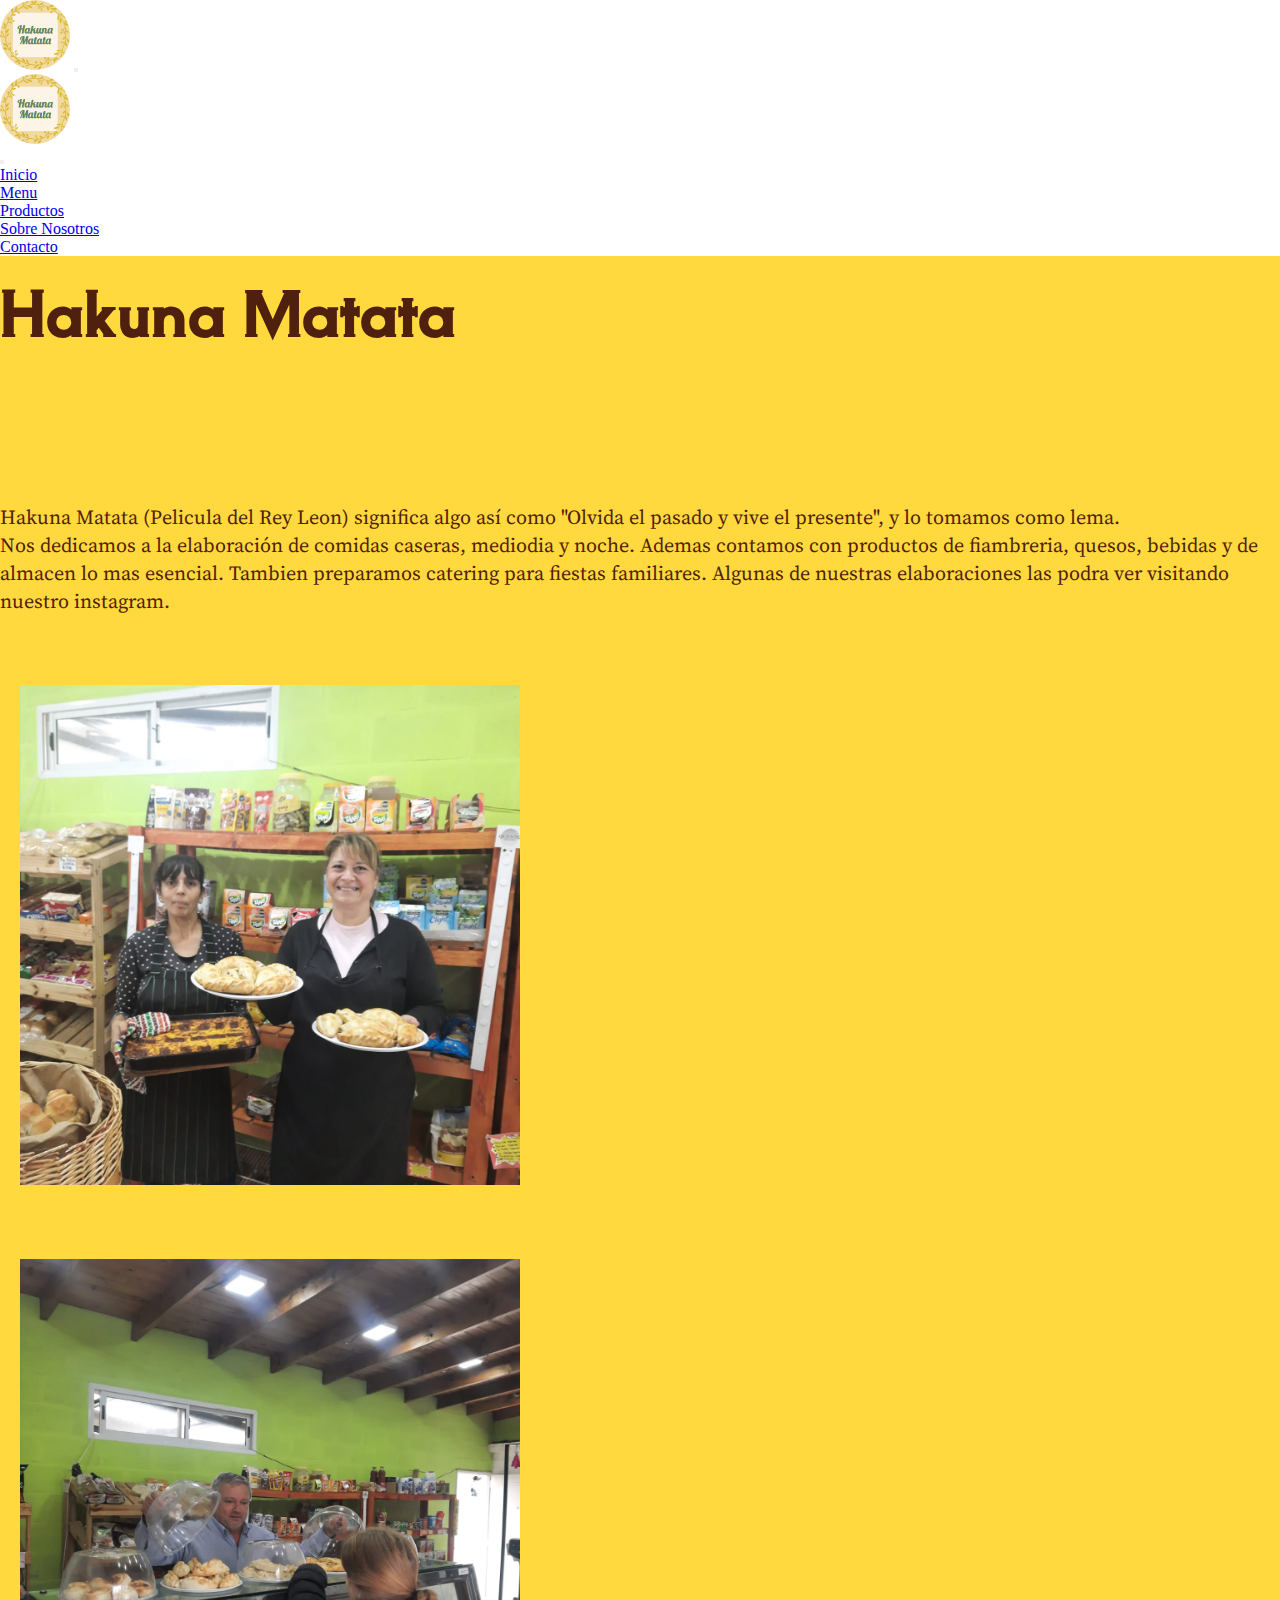
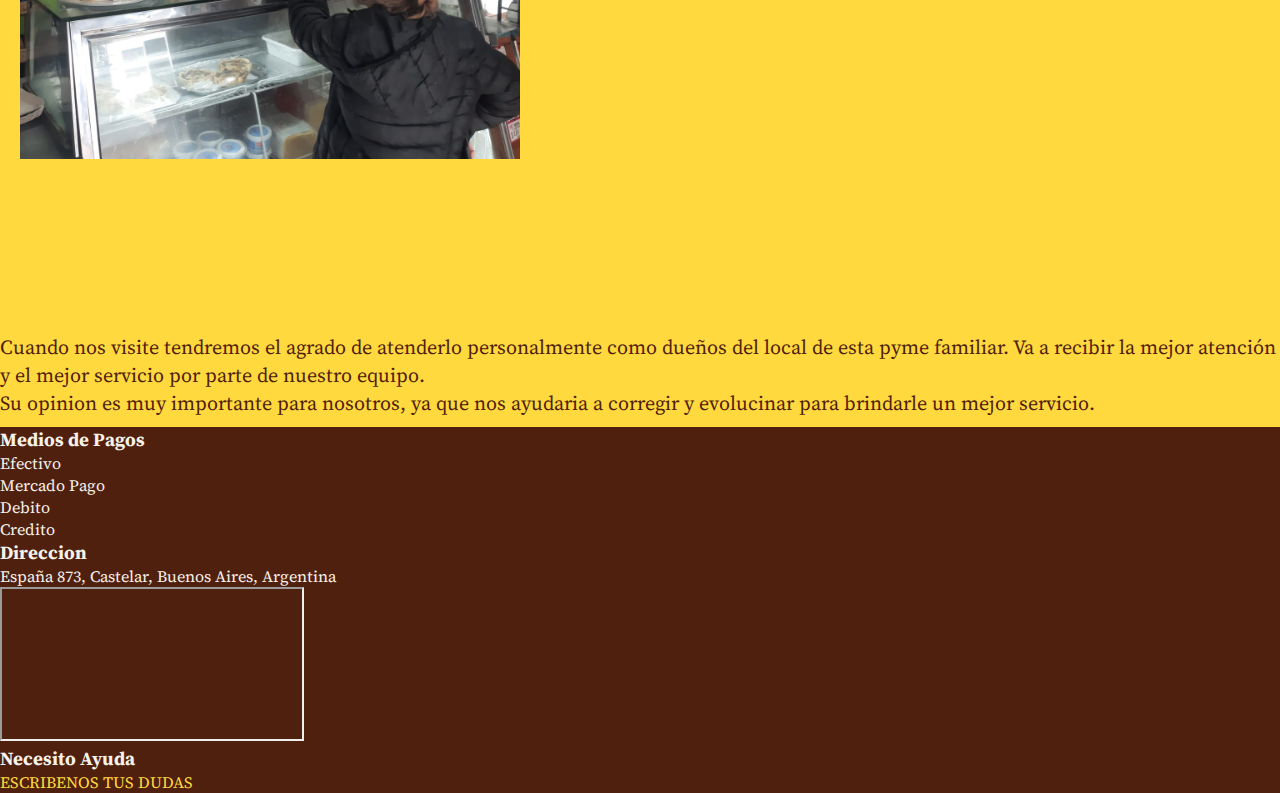
<file: index.html>
<!DOCTYPE html>
<html lang="en">

<head>
    <meta charset="UTF-8">
    <meta http-equiv="X-UA-Compatible" content="IE=edge">
    <meta name="viewport" content="width=device-width, initial-scale=1.0">
    <meta name="description" content="casa de comida caseras, cocinamos lo que deseas">
    <meta name="keywords" content="comida,hambre,casero,rico,comida rapida,comida para llevar">
<link href="https://cdn.jsdelivr.net/npm/bootstrap@5.3.0-alpha3/dist/css/bootstrap.min.css" rel="stylesheet" integrity="sha384-KK94CHFLLe+nY2dmCWGMq91rCGa5gtU4mk92HdvYe+M/SXH301p5ILy+dN9+nJOZ" crossorigin="anonymous">
<link rel="stylesheet" href="https://cdn.jsdelivr.net/npm/bootstrap-icons@1.10.5/font/bootstrap-icons.css">
<link rel="shortcut icon" href="imagenes/Logo (2).png" type="image/x-icon">
<link rel="stylesheet" href="css/style.css">
    <title>Hakuna Matata</title>
</head>

<body>
    <header>
        <nav class="navbar bg-body-tertiary navbar-expand-md" data-bs-theme="dark";>
            <div class="container-fluid">
              <a class="navbar-brand" href="index.html"><img src="imagenes/Logo (2).png" alt="logo"></a>
              <button class="navbar-toggler" type="button" data-bs-toggle="offcanvas" data-bs-target="#offcanvasNavbar" aria-controls="offcanvasNavbar" aria-label="Toggle navigation">
                <span class="navbar-toggler-icon"></span>
              </button>
              <div class="offcanvas offcanvas-end" tabindex="-1" id="offcanvasNavbar" aria-labelledby="offcanvasNavbarLabel">
                <div class="offcanvas-header">
                  <h5 class="offcanvas-title" id="offcanvasNavbarLabel"><img src="imagenes/Logo (2).png" alt="logo"></h5>
                  <button type="button" class="btn-close" data-bs-dismiss="offcanvas" aria-label="Close"></button>
                </div>
                <div class="offcanvas-body">
                  <ul class="navbar-nav justify-content-end flex-grow-1 pe-3">
                    <li class="nav-item">
                      <a class="nav-link active" aria-current="page" href="index.html">Inicio</a>
                    </li>
                    <li class="nav-item">
                      <a class="nav-link" href="pages/menu.html">Menu</a>
                    </li>
                    <li class="nav-item">
                        <a class="nav-link" href="pages/productos.html">Productos</a>
                      </li>
                      <li class="nav-item">
                        <a class="nav-link" href="pages/sobrenosotros.html">Sobre Nosotros</a>
                      </li>
                      <li class="nav-item">
                        <a class="nav-link" href="pages/contacto.html">Contacto</a>
                      </li>
                  </ul>
                </div>
              </div>
            
            </div>
            
          </nav>
    </header>


    <main class="contenido">
        <section class="container text-center">
            <div class="container-fluid">
                <div class="row">
                    <div class="col-md-12 col-sm-12">
                        <h1 class="titulo">Hakuna Matata</h1>
                    </div>
                </div>
                <div class="row">
                    <div class="col-md-12 col-sm-12 col-lg-6">
                        <div class="texto2">
                            <p>Hakuna Matata (Pelicula del Rey Leon) significa algo así como "Olvida el pasado y vive el presente", y lo tomamos como lema.
                            </p>
                            <p>Nos dedicamos a la elaboración de comidas caseras, mediodia y noche. Ademas contamos con productos de fiambreria, quesos, bebidas y de almacen lo mas esencial. Tambien preparamos catering para fiestas familiares. Algunas de nuestras elaboraciones las podra ver visitando nuestro instagram.
                            </p>
                        </div>
                    </div>
                    <div class="col-md-12 col-sm-12 col-lg-6">
                        <div class="fotos-inicio">
                            <img src="imagenes/Hakuna Matata 1.jpeg" class="img-fluid" alt="foto1">
                        </div>
                    </div>
                </div>
                <div class="row">
                    <div class="col-md-12 col-sm-12 col-lg-6">
                        <div class="fotos-inicio">
                            <img src="imagenes/Hakuna Matata 2.jpeg" class="img-fluid" alt="foto2">
                        </div>
                    </div>
            
                    <div class="col-md-12 col-sm-12 col-lg-6">
                        <div class="texto2">
                            <p>Cuando nos visite tendremos el agrado de atenderlo personalmente como dueños del local de esta pyme familiar. Va a recibir la mejor atención y el mejor servicio por parte de nuestro equipo.</p>
                            <p>Su opinion es muy importante para nosotros, ya que nos ayudaria a corregir y evolucinar para brindarle un mejor servicio.</p>
                        </div>
                    </div>
                </div>
            </div>
        </section>
    </main>


    <footer class="pie-pagina">
        <div class="container text-center">
            <div class="container-fluid">
                <div class="row">
                    <div class="col-md-4 col-sm-12">
                        <div class="medio-pago">
                        <h3>Medios de Pagos</h3>
                        <ul>
                            <li>
                                <p>Efectivo</p>
                            </li>
                            <li>
                                <p>Mercado Pago</p>
                            </li>
                            <li>
                                <p>Debito</p>
                            </li>
                            <li>
                                <p>Credito</p>
                            </li>
                        </ul>
                        </div>
                    </div>
                    <div class="col-md-4 col-sm-12">
                        <div class="direccion">
                        <h3>Direccion</h3>
                        <p>España 873, Castelar, Buenos Aires, Argentina</p>
                        <iframe src="https://www.google.com/maps/embed?pb=!1m18!1m12!1m3!1d820.5403191857994!2d-58.64751389794837!3d-34.650629745174456!2m3!1f0!2f0!3f0!3m2!1i1024!2i768!4f13.1!3m3!1m2!1s0x95bcbf96af2872ad%3A0x9fa523b8ede893cf!2sHakunaMatata!5e0!3m2!1ses!2sar!4v1682343679744!5m2!1ses!2sar"allowfullscreen="" loading="lazy" referrerpolicy="no-referrer-when-downgrade"></iframe>
                        </div>
                    </div>
                    <div class="col-md-4 col-sm-12">
                        <div class="necesito-ayuda">
                        <h3>Necesito Ayuda</h3>
                        <a href="pages/contacto.html#section3">Escribenos tus dudas</a>
                        </div>
                    </div>
                </div>
            </div>
        </div>
        
    </footer>
    <script src="https://cdn.jsdelivr.net/npm/bootstrap@5.3.0-alpha3/dist/js/bootstrap.bundle.min.js" integrity="sha384-ENjdO4Dr2bkBIFxQpeoTz1HIcje39Wm4jDKdf19U8gI4ddQ3GYNS7NTKfAdVQSZe" crossorigin="anonymous"></script>
</body>

</html>
</file>
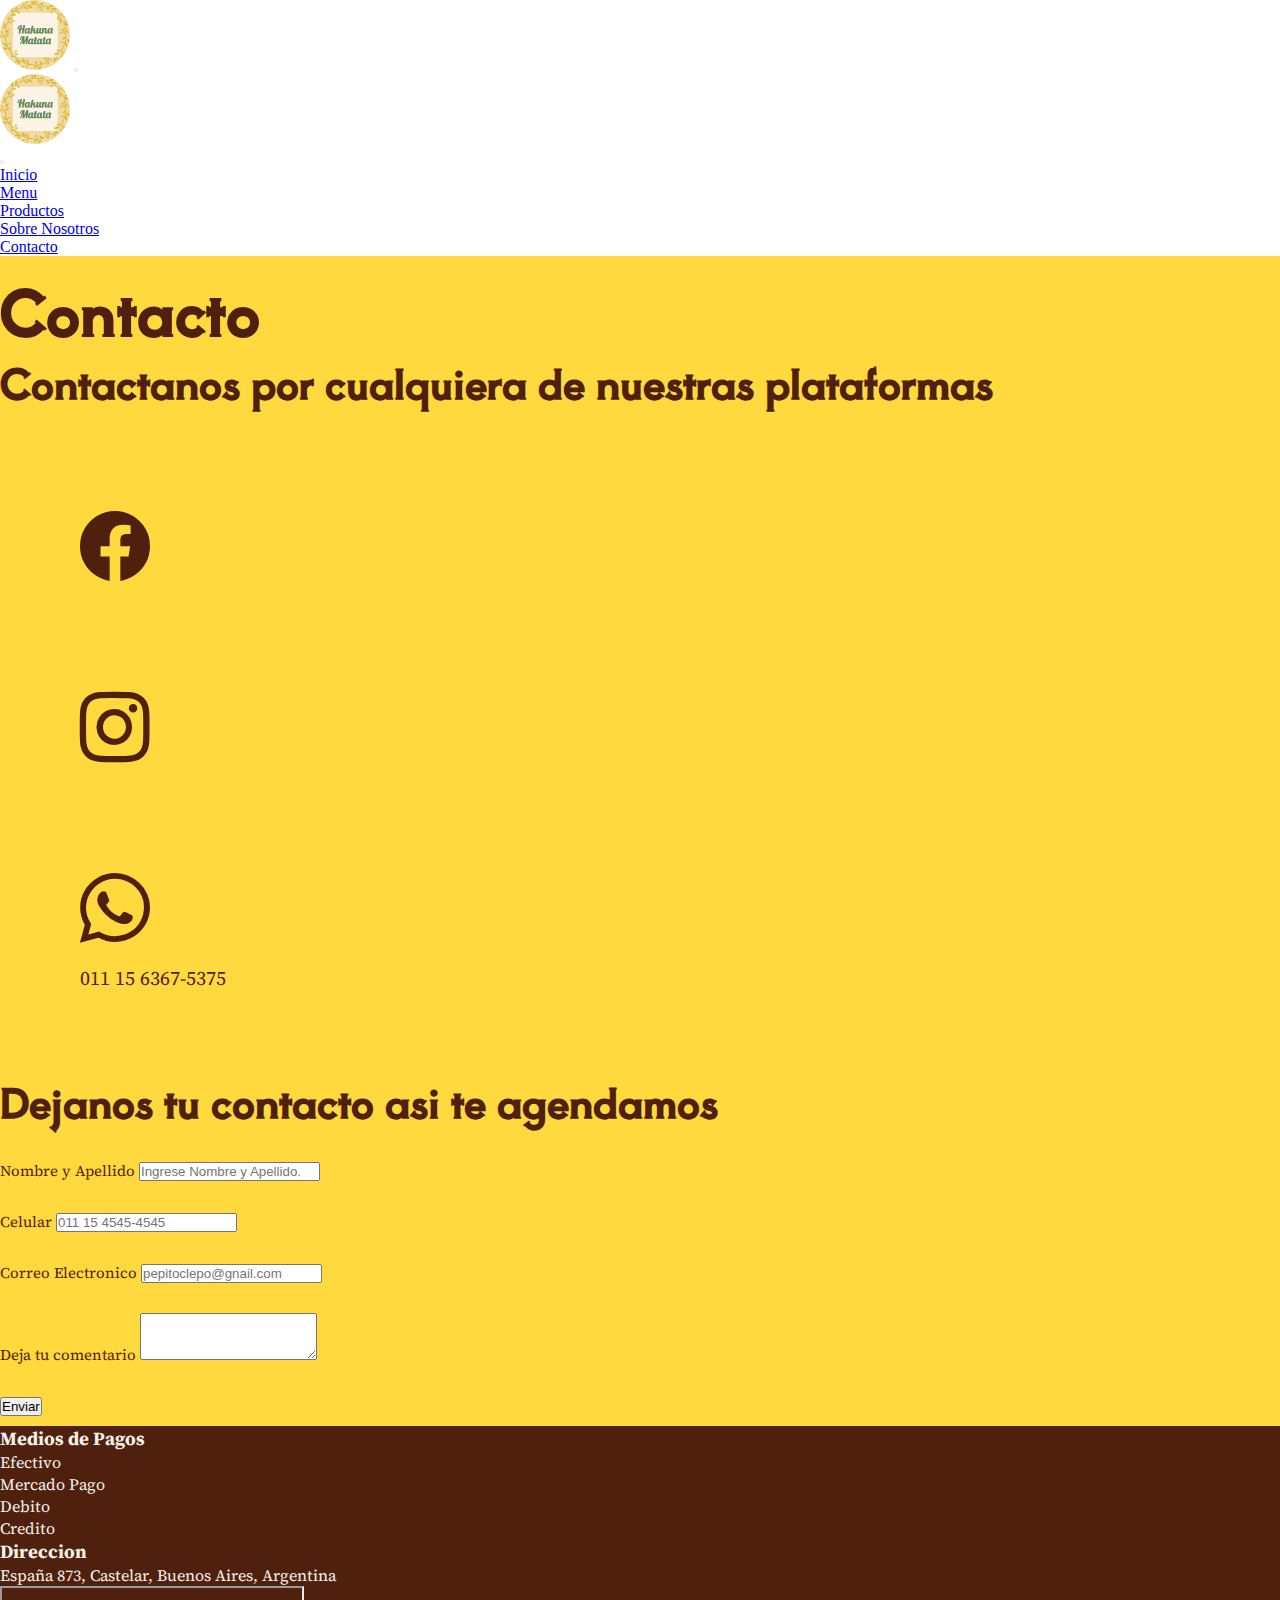
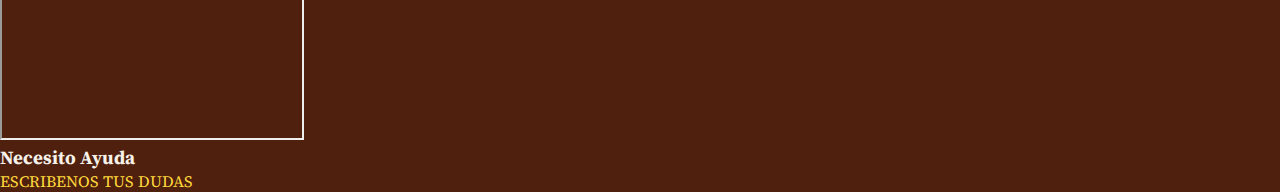
<file: pages/contacto.html>
<!DOCTYPE html>
<html lang="en">
<head>
    <meta charset="UTF-8">
    <meta http-equiv="X-UA-Compatible" content="IE=edge">
    <meta name="viewport" content="width=device-width, initial-scale=1.0">
    <link href="https://cdn.jsdelivr.net/npm/bootstrap@5.3.0-alpha3/dist/css/bootstrap.min.css" rel="stylesheet" integrity="sha384-KK94CHFLLe+nY2dmCWGMq91rCGa5gtU4mk92HdvYe+M/SXH301p5ILy+dN9+nJOZ" crossorigin="anonymous">
    <link rel="stylesheet" href="https://cdn.jsdelivr.net/npm/bootstrap-icons@1.10.5/font/bootstrap-icons.css">
    <link rel="shortcut icon" href="../imagenes/Logo (2).png" type="image/x-icon">
    <link rel="stylesheet" href="../css/style.css">
    <title>Contacto</title>
</head>
<body>
    <header class="encabezado">
        <nav class="navbar bg-body-tertiary navbar-expand-md" data-bs-theme="dark";>
            <div class="container-fluid">
              <a class="navbar-brand" href="../index.html"><img src="../imagenes/Logo (2).png" alt="logo"></a>
              <button class="navbar-toggler" type="button" data-bs-toggle="offcanvas" data-bs-target="#offcanvasNavbar" aria-controls="offcanvasNavbar" aria-label="Toggle navigation">
                <span class="navbar-toggler-icon"></span>
              </button>
              <div class="offcanvas offcanvas-end" tabindex="-1" id="offcanvasNavbar" aria-labelledby="offcanvasNavbarLabel">
                <div class="offcanvas-header">
                  <h5 class="offcanvas-title" id="offcanvasNavbarLabel"><img src="../imagenes/Logo (2).png" alt="logo"></h5>
                  <button type="button" class="btn-close" data-bs-dismiss="offcanvas" aria-label="Close"></button>
                </div>
                <div class="offcanvas-body">
                  <ul class="navbar-nav justify-content-end flex-grow-1 pe-3">
                    <li class="nav-item">
                      <a class="nav-link active" aria-current="page" href="../index.html">Inicio</a>
                    </li>
                    <li class="nav-item">
                      <a class="nav-link" href="menu.html">Menu</a>
                    </li>
                    <li class="nav-item">
                        <a class="nav-link" href="productos.html">Productos</a>
                      </li>
                      <li class="nav-item">
                        <a class="nav-link" href="sobrenosotros.html">Sobre Nosotros</a>
                      </li>
                      <li class="nav-item">
                        <a class="nav-link" href="contacto.html">Contacto</a>
                      </li>
                  </ul>
                </div>
              </div>
            
            </div>
            
          </nav>
    </header>

    <main class="contenido">
        <section class="container text-center">
            <div class="container-fluid">
                <div class="row">
                    <div class="col-md-12 col-sm-12">
                        <h1 class="titulo">Contacto</h1>
                    </div>
                </div>

                <div class="row">
                    <div class="col-md-12 col-sm-12">
                        <h2 class="contacto-titulo">Contactanos por cualquiera de nuestras plataformas</h2>
                    </div>
                </div>

                <div class="row">
                        <div class="col-md-4 col-sm-12">
                            <div class="contacto">
                                <a href="https://web.facebook.com/profile.php?id=100054255935181"   target="_blank"><i class="bi bi-facebook"></i></a>
                            </div>
                        </div>
                        <div class="col-md-4 col-sm-12">
                            <div class="contacto">
                                <a href="https://www.instagram.com/hakunamatata_caste/" target="_blank"><i class="bi bi-instagram"></i></a>
                            </div>
                        </div>
                        <div class="col-md-4 col-sm-12">
                            <div class="contacto">
                                <h3 class="titulo3"><i class="bi bi-whatsapp"></i></h3>
                                <p class="texto4">
                                    011 15 6367-5375
                                </p>
                            </div>
                        </div>
                </div>

                <div class="row">
                    <div class="col-md-12 col-sm-12">
                        <h2 class="contacto-titulo">Dejanos tu contacto asi te agendamos</h2>
                    </div>
                </div>

                <div class="row">
                    <div class="col-md-4 col-sm-12">
                        <form>
                            <div class="texto5">
                                <div>
                                    <label for="firstname">Nombre y Apellido</label>
                                    <input type="text" placeholder="Ingrese Nombre y Apellido." name="firstname">
                                </div>
                            </div>
                        </form>
                    </div>
                    <div class="col-md-4 col-sm-12">
                        <form>
                            <div class="texto5">
                                <div>
                                    <label for="cellphone">Celular</label>
                                    <input type="tel" placeholder="011 15 4545-4545" name="cellphone">
                                </div>
                            </div>
                        </form>
                    </div>
                    <div class="col-md-4 col-sm-12">
                        <form>
                            <div class="texto5">
                                <div>
                                    <label for="email">Correo Electronico</label>
                                    <input type="email" placeholder="pepitoclepo@gnail.com" name="email">
                                </div>
                            </div>
                        </form>
                    </div>
                    <div class="row">
                        <div class="col-md-12 col-sm-12">
                            <form class="texto5">
                    <div class="mb-3">
                        <label for="exampleFormControlTextarea1" class="form-label">Deja tu comentario</label>
                        <textarea class="form-control" id="exampleFormControlTextarea1" rows="3"></textarea>
                    </div>
                    </form>
                    </div>
                    <div class="row">
                    <div class="col-md-12 col-sm-12">
                        <form class="texto5">
                            <button>Enviar</button>
                        </form>
                    </div>
                    </div>
                    </div>

                </div>
            </div>
        </section>

    </main>

    <footer class="pie-pagina">
        <div class="container text-center">
            <div class="container-fluid">
                <div class="row">
                    <div class="col-md-4 col-sm-12">
                        <div class="medio-pago">
                        <h3>Medios de Pagos</h3>
                        <ul>
                            <li>
                                <p>Efectivo</p>
                            </li>
                            <li>
                                <p>Mercado Pago</p>
                            </li>
                            <li>
                                <p>Debito</p>
                            </li>
                            <li>
                                <p>Credito</p>
                            </li>
                        </ul>
                        </div>
                    </div>
                    <div class="col-md-4 col-sm-12">
                        <div class="direccion">
                        <h3>Direccion</h3>
                        <p>España 873, Castelar, Buenos Aires, Argentina</p>
                        <iframe src="https://www.google.com/maps/embed?pb=!1m18!1m12!1m3!1d820.5403191857994!2d-58.64751389794837!3d-34.650629745174456!2m3!1f0!2f0!3f0!3m2!1i1024!2i768!4f13.1!3m3!1m2!1s0x95bcbf96af2872ad%3A0x9fa523b8ede893cf!2sHakunaMatata!5e0!3m2!1ses!2sar!4v1682343679744!5m2!1ses!2sar"allowfullscreen="" loading="lazy" referrerpolicy="no-referrer-when-downgrade"></iframe>
                        </div>
                    </div>
                    <div class="col-md-4 col-sm-12">
                        <div class="necesito-ayuda">
                        <h3>Necesito Ayuda</h3>
                        <a href="contacto.html#section3">Escribenos tus dudas</a>
                        </div>
                    </div>
                </div>
            </div>
        </div>
    </footer>
    <script src="https://cdn.jsdelivr.net/npm/bootstrap@5.3.0-alpha3/dist/js/bootstrap.bundle.min.js" integrity="sha384-ENjdO4Dr2bkBIFxQpeoTz1HIcje39Wm4jDKdf19U8gI4ddQ3GYNS7NTKfAdVQSZe" crossorigin="anonymous"></script>
    
</body>
</html>
</file>
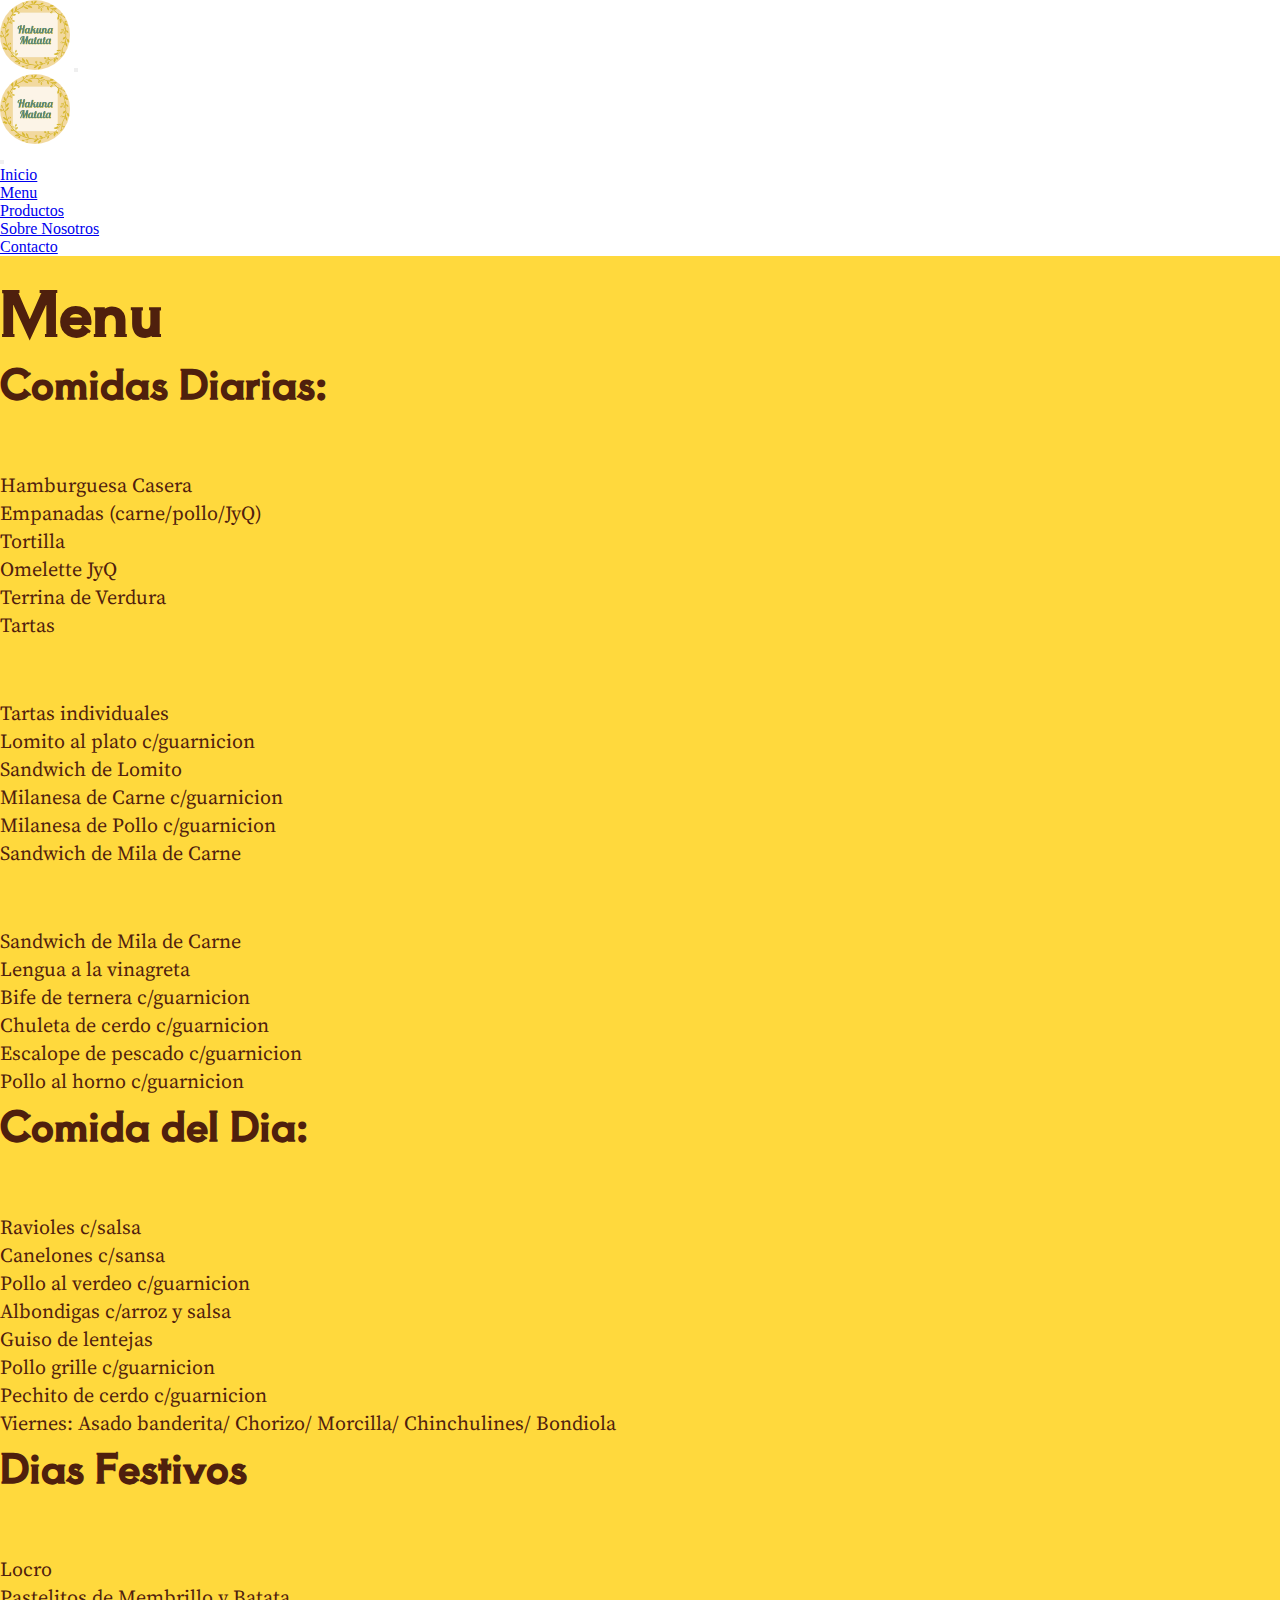
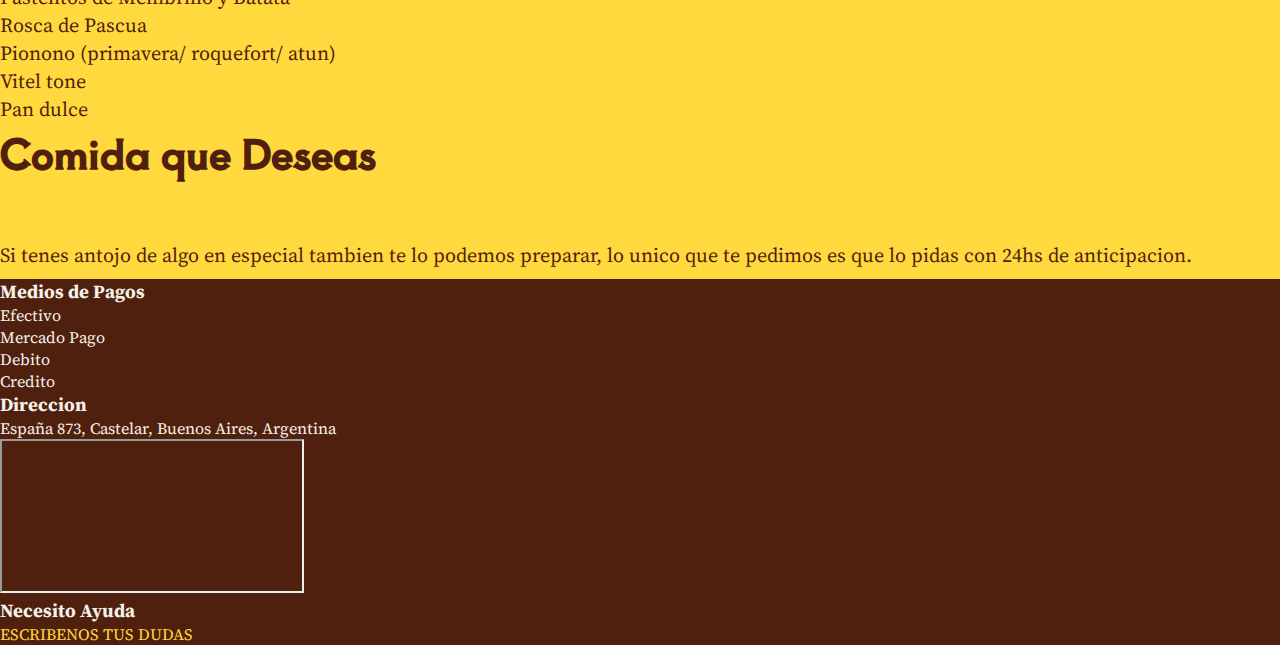
<file: pages/menu.html>
<!DOCTYPE html>
<html lang="en">
<head>
    <meta charset="UTF-8">
    <meta http-equiv="X-UA-Compatible" content="IE=edge">
    <meta name="viewport" content="width=device-width, initial-scale=1.0">
    <link href="https://cdn.jsdelivr.net/npm/bootstrap@5.3.0-alpha3/dist/css/bootstrap.min.css" rel="stylesheet" integrity="sha384-KK94CHFLLe+nY2dmCWGMq91rCGa5gtU4mk92HdvYe+M/SXH301p5ILy+dN9+nJOZ" crossorigin="anonymous">
    <link rel="stylesheet" href="https://cdn.jsdelivr.net/npm/bootstrap-icons@1.10.5/font/bootstrap-icons.css">
    <link rel="shortcut icon" href="../imagenes/Logo (2).png" type="image/x-icon">
    <link rel="stylesheet" href="../css/style.css">
    <title>Menu</title>
</head>
<body>
    <header class="encabezado">
        <nav class="navbar bg-body-tertiary navbar-expand-md" data-bs-theme="dark";>
            <div class="container-fluid">
              <a class="navbar-brand" href="../index.html"><img src="../imagenes/Logo (2).png" alt="logo"></a>
              <button class="navbar-toggler" type="button" data-bs-toggle="offcanvas" data-bs-target="#offcanvasNavbar" aria-controls="offcanvasNavbar" aria-label="Toggle navigation">
                <span class="navbar-toggler-icon"></span>
              </button>
              <div class="offcanvas offcanvas-end" tabindex="-1" id="offcanvasNavbar" aria-labelledby="offcanvasNavbarLabel">
                <div class="offcanvas-header">
                  <h5 class="offcanvas-title" id="offcanvasNavbarLabel"><img src="../imagenes/Logo (2).png" alt="logo"></h5>
                  <button type="button" class="btn-close" data-bs-dismiss="offcanvas" aria-label="Close"></button>
                </div>
                <div class="offcanvas-body">
                  <ul class="navbar-nav justify-content-end flex-grow-1 pe-3">
                    <li class="nav-item">
                      <a class="nav-link active" aria-current="page" href="../index.html">Inicio</a>
                    </li>
                    <li class="nav-item">
                      <a class="nav-link" href="menu.html">Menu</a>
                    </li>
                    <li class="nav-item">
                        <a class="nav-link" href="productos.html">Productos</a>
                      </li>
                      <li class="nav-item">
                        <a class="nav-link" href="sobrenosotros.html">Sobre Nosotros</a>
                      </li>
                      <li class="nav-item">
                        <a class="nav-link" href="contacto.html">Contacto</a>
                      </li>
                  </ul>
                </div>
              </div>
            
            </div>
            
          </nav>
    </header>

    <main class="contenido">
        <section class="container text-center">
            <div class="container-fluid">
                <div class="row">
                    <div class="col-md-12 col-sm-12">
                        <h1 class="titulo">Menu</h1>
                    </div>
                </div>
                <div class="row">
                    <div class="col-md-12 col-sm-12">
                        <h2 class="comidas-diarias">Comidas Diarias:</h2>
                    </div>
                </div>

                <div class="row">
                    <div class="col-md-4 col-sm-12">
                        <div class="menu">
                            <ul class="texto3">
                                <li>
                                    <p>Hamburguesa Casera</p>
                                </li>
                                <li>
                                    <p>Empanadas (carne/pollo/JyQ)</p>
                                </li>
                                <li>
                                    <p>Tortilla</p>
                                </li>
                                <li>
                                    <p>Omelette JyQ</p>
                                </li>
                                <li>
                                    <p>Terrina de Verdura</p>
                                </li>
                                <li>
                                    <p>Tartas</p>
                                </li>
                            </ul>
                        </div>
                    </div>
                    <div class="col-md-4 col-sm-12">
                        <div class="menu">
                            <ul class="texto3">
                                <li>
                                    <p>Tartas individuales</p>
                                </li>
                                <li>
                                    <p>Lomito al plato c/guarnicion</p>
                                </li>
                                <li>
                                    <p>Sandwich de Lomito</p>
                                </li>
                                <li>
                                    <p>Milanesa de Carne c/guarnicion</p>
                                </li>
                                <li>
                                    <p>Milanesa de Pollo c/guarnicion</p>
                                </li>
                                <li>
                                    <p>Sandwich de Mila de Carne</p>
                                </li>
                            </ul>
                        </div>
                    </div>
                    <div class="col-md-4 col-sm-12">
                        <div class="menu">
                            <ul class="texto3">
                                <li>
                                    <p>Sandwich de Mila de Carne</p>
                                </li>
                                <li>
                                    <p>Lengua a la vinagreta</p>
                                </li>
                                <li>
                                    <p>Bife de ternera c/guarnicion</p>
                                </li>
                                <li>
                                    <p>Chuleta de cerdo c/guarnicion</p>
                                </li>
                                <li>
                                    <p>Escalope de pescado c/guarnicion</p>
                                </li>
                                <li>
                                    <p>Pollo al horno c/guarnicion</p>
                                </li>
                            </ul>
                        </div>
                    </div>
                </div>

                <div class="row">
                    <div class="col-md-4 col-sm-12">
                        <div class="menu-dia">

                            <h2 class="titulo2">Comida del Dia:</h2>
                            <ul class="texto3">
                                <li>
                                    <p>Ravioles c/salsa</p>
                                </li>
                                <li>
                                    <p>Canelones c/sansa</p>
                                </li>
                                <li>
                                    <p>Pollo al verdeo c/guarnicion</p>
                                </li>
                                <li>
                                    <p>Albondigas c/arroz y salsa</p>
                                </li>
                                <li>
                                    <p>Guiso de lentejas</p>
                                </li>
                                <li>
                                    <p>Pollo grille c/guarnicion</p>
                                </li>
                                <li>
                                    <p>Pechito de cerdo c/guarnicion</p>
                                </li>
                                <li>
                                    <p>Viernes: Asado banderita/ Chorizo/ Morcilla/ Chinchulines/ Bondiola</p>
                                </li>
                            </ul>
                        </div>
                    </div>
                    <div class="col-md-4 col-sm-12">
                        <div class="menu-dia">

                            <h2 class="titulo2">Dias Festivos</h2>
                            <ul class="texto3">
                                <li>
                                    <p>Locro</p>
                                </li>
                                <li>
                                    <p>Pastelitos de Membrillo y Batata</p>
                                </li>
                                <li>
                                    <p>Rosca de Pascua</p>
                                </li>
                                <li>
                                    <p>Pionono (primavera/ roquefort/ atun)</p>
                                </li>
                                <li>
                                    <p>Vitel tone</p>
                                </li>
                                <li>
                                    <p>Pan dulce</p>
                                </li>
                            </ul>
                        </div>
                    </div>
                    <div class="col-md-4 col-sm-12">
                        <div class="menu-dia">

                            <h2 class="titulo2">Comida que Deseas</h2>
                
                            <p class="texto3">Si tenes antojo de algo en especial tambien te lo podemos preparar, lo unico que te pedimos es que lo pidas con 24hs de anticipacion.</p>
                            
                        </div>
                    </div>
                </div>
            </div>
        </section>

    </main>

    <footer class="pie-pagina">
        <div class="container text-center">
            <div class="container-fluid">
                <div class="row">
                    <div class="col-md-4 col-sm-12">
                        <div class="medio-pago">
                        <h3>Medios de Pagos</h3>
                        <ul>
                            <li>
                                <p>Efectivo</p>
                            </li>
                            <li>
                                <p>Mercado Pago</p>
                            </li>
                            <li>
                                <p>Debito</p>
                            </li>
                            <li>
                                <p>Credito</p>
                            </li>
                        </ul>
                        </div>
                    </div>
                    <div class="col-md-4 col-sm-12">
                        <div class="direccion">
                        <h3>Direccion</h3>
                        <p>España 873, Castelar, Buenos Aires, Argentina</p>
                        <iframe src="https://www.google.com/maps/embed?pb=!1m18!1m12!1m3!1d820.5403191857994!2d-58.64751389794837!3d-34.650629745174456!2m3!1f0!2f0!3f0!3m2!1i1024!2i768!4f13.1!3m3!1m2!1s0x95bcbf96af2872ad%3A0x9fa523b8ede893cf!2sHakunaMatata!5e0!3m2!1ses!2sar!4v1682343679744!5m2!1ses!2sar"allowfullscreen="" loading="lazy" referrerpolicy="no-referrer-when-downgrade"></iframe>
                        </div>
                    </div>
                    <div class="col-md-4 col-sm-12">
                        <div class="necesito-ayuda">
                        <h3>Necesito Ayuda</h3>
                        <a href="contacto.html#section3">Escribenos tus dudas</a>
                        </div>
                    </div>
                </div>
            </div>
        </div>
    </footer>
    <script src="https://cdn.jsdelivr.net/npm/bootstrap@5.3.0-alpha3/dist/js/bootstrap.bundle.min.js" integrity="sha384-ENjdO4Dr2bkBIFxQpeoTz1HIcje39Wm4jDKdf19U8gI4ddQ3GYNS7NTKfAdVQSZe" crossorigin="anonymous"></script>
</body>
</html>
</file>
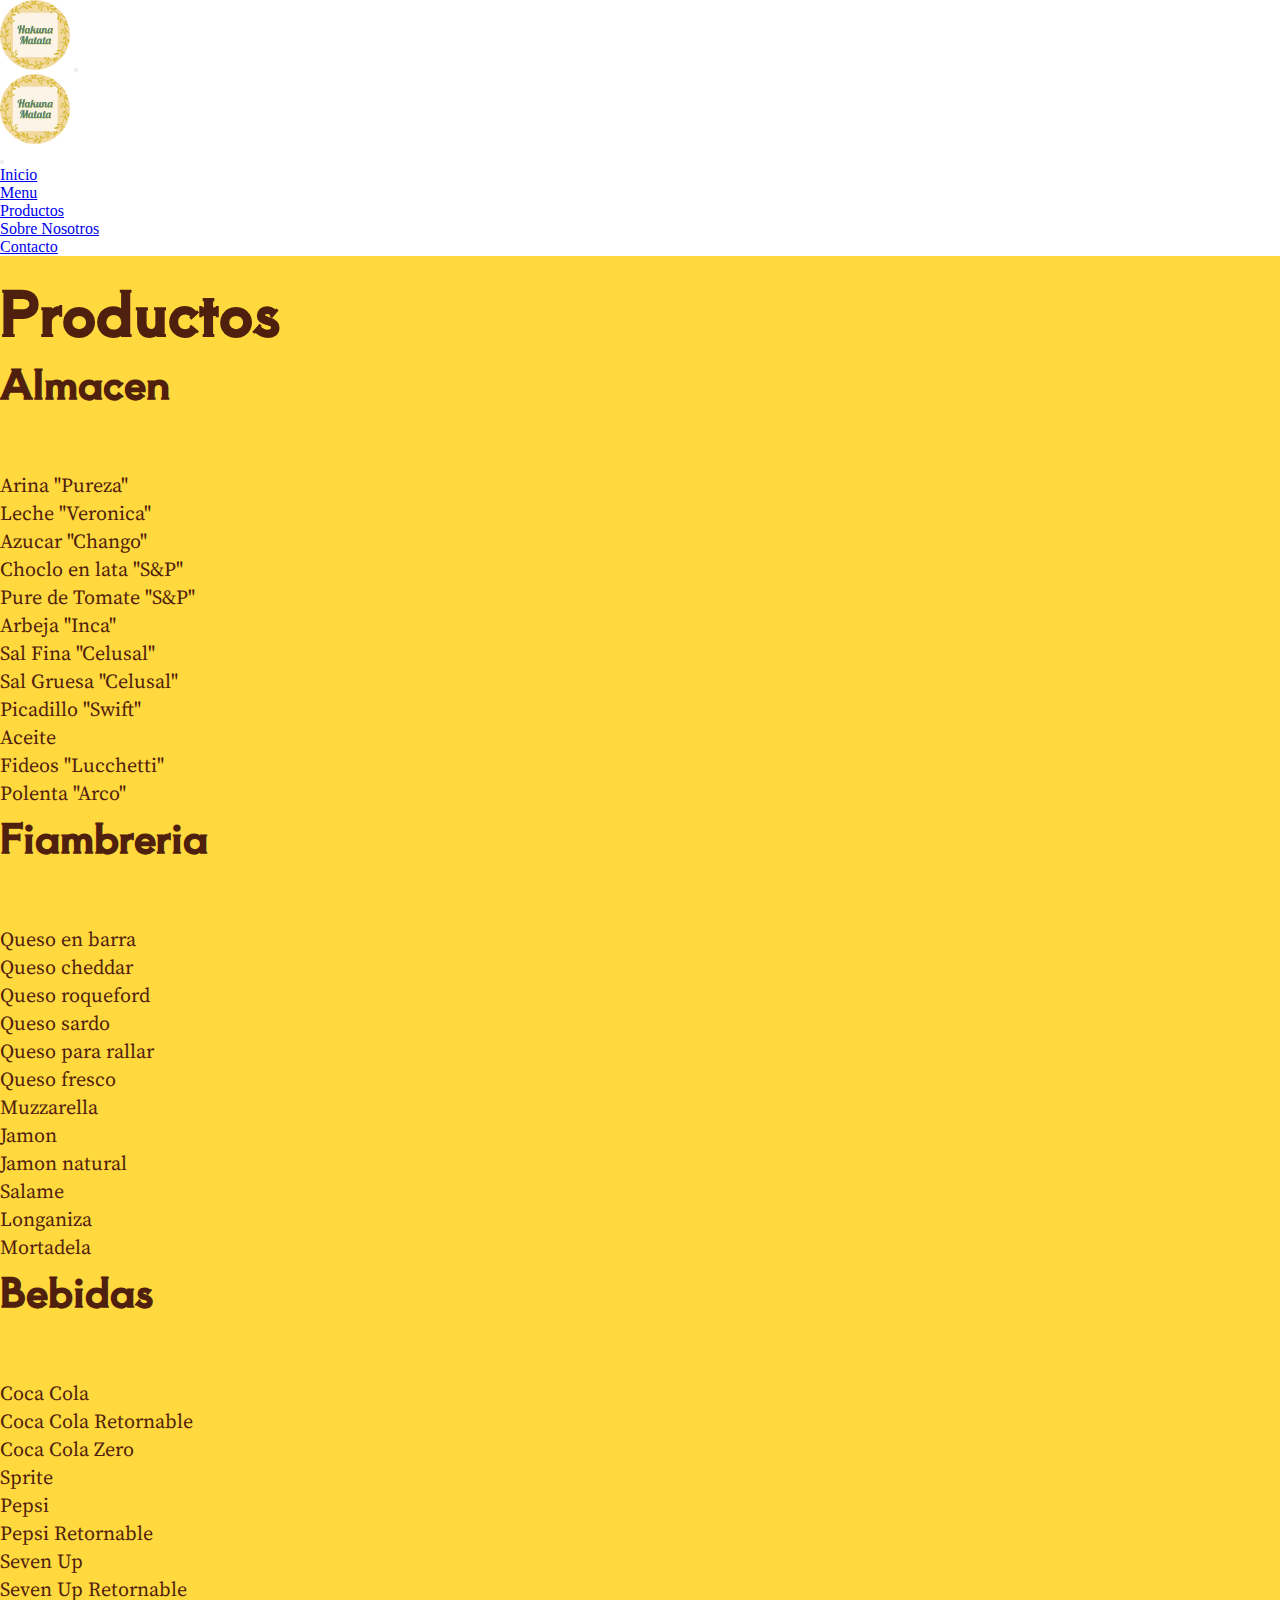
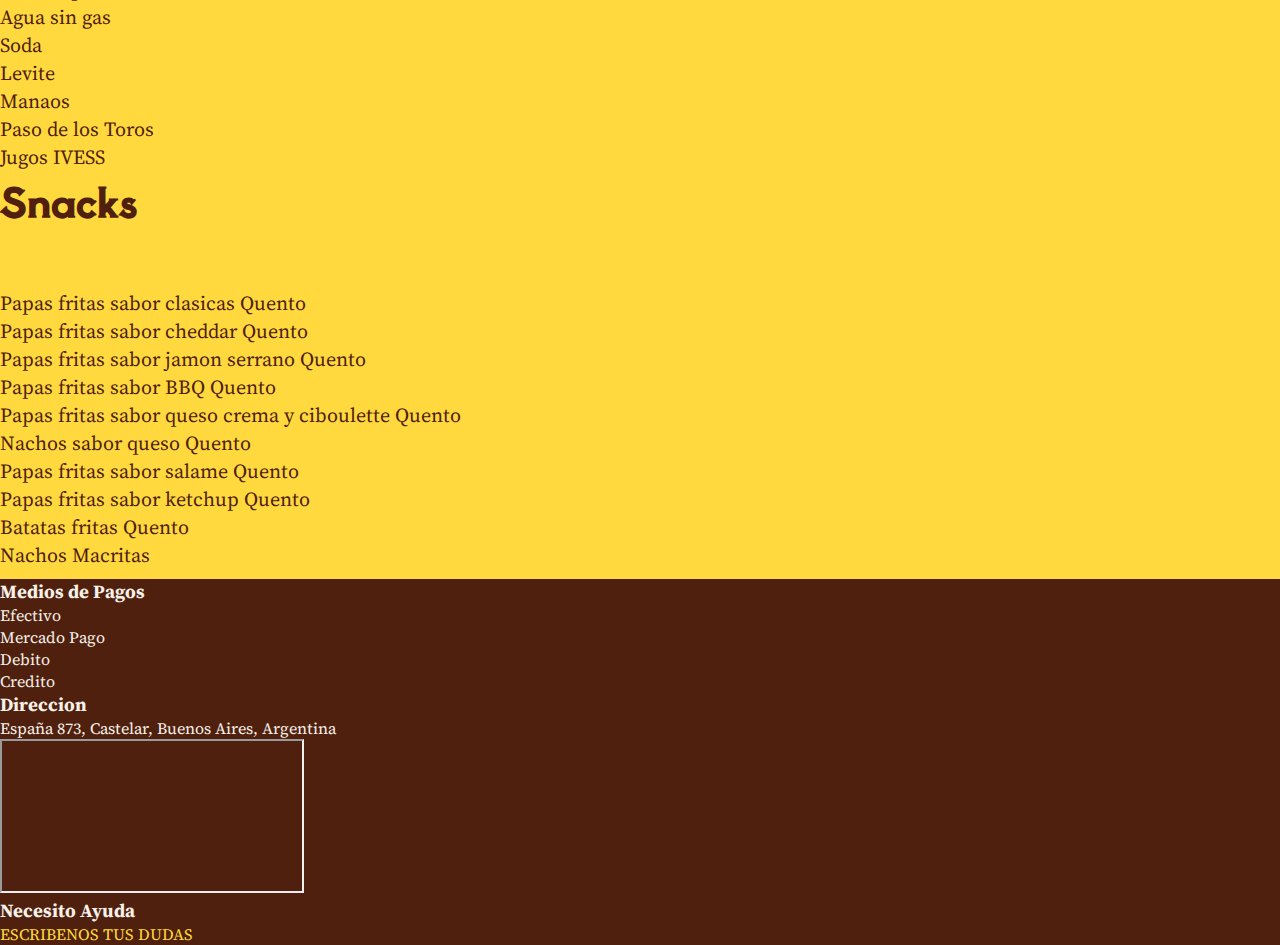
<file: pages/productos.html>
<!DOCTYPE html>
<html lang="en">
<head>
    <meta charset="UTF-8">
    <meta http-equiv="X-UA-Compatible" content="IE=edge">
    <meta name="viewport" content="width=device-width, initial-scale=1.0">
    <link href="https://cdn.jsdelivr.net/npm/bootstrap@5.3.0-alpha3/dist/css/bootstrap.min.css" rel="stylesheet" integrity="sha384-KK94CHFLLe+nY2dmCWGMq91rCGa5gtU4mk92HdvYe+M/SXH301p5ILy+dN9+nJOZ" crossorigin="anonymous">
    <link rel="stylesheet" href="https://cdn.jsdelivr.net/npm/bootstrap-icons@1.10.5/font/bootstrap-icons.css">
    <link rel="shortcut icon" href="../imagenes/Logo (2).png" type="image/x-icon">
    <link rel="stylesheet" href="../css/style.css">
    <title>Productos</title>
</head>
<body>
    <header class="encabezado">
        <nav class="navbar bg-body-tertiary navbar-expand-md" data-bs-theme="dark";>
            <div class="container-fluid">
              <a class="navbar-brand" href="../index.html"><img src="../imagenes/Logo (2).png" alt="logo"></a>
              <button class="navbar-toggler" type="button" data-bs-toggle="offcanvas" data-bs-target="#offcanvasNavbar" aria-controls="offcanvasNavbar" aria-label="Toggle navigation">
                <span class="navbar-toggler-icon"></span>
              </button>
              <div class="offcanvas offcanvas-end" tabindex="-1" id="offcanvasNavbar" aria-labelledby="offcanvasNavbarLabel">
                <div class="offcanvas-header">
                  <h5 class="offcanvas-title" id="offcanvasNavbarLabel"><img src="../imagenes/Logo (2).png" alt="logo"></h5>
                  <button type="button" class="btn-close" data-bs-dismiss="offcanvas" aria-label="Close"></button>
                </div>
                <div class="offcanvas-body">
                  <ul class="navbar-nav justify-content-end flex-grow-1 pe-3">
                    <li class="nav-item">
                      <a class="nav-link active" aria-current="page" href="../index.html">Inicio</a>
                    </li>
                    <li class="nav-item">
                      <a class="nav-link" href="menu.html">Menu</a>
                    </li>
                    <li class="nav-item">
                        <a class="nav-link" href="productos.html">Productos</a>
                      </li>
                      <li class="nav-item">
                        <a class="nav-link" href="sobrenosotros.html">Sobre Nosotros</a>
                      </li>
                      <li class="nav-item">
                        <a class="nav-link" href="contacto.html">Contacto</a>
                      </li>
                  </ul>
                </div>
              </div>
            
            </div>
            
          </nav>

    </header>

    <main class="contenido">
        <section class="container text-center">
            <div class="container-fluid">
                <div class="row">
                    <div class="col-md-12 col-sm-12">
                        <h1 class="titulo">Productos</h1>
                    </div>
                </div>

                <div class="row">
                    <div class="col-md-6 col-sm-12">
                        <div class="almacen">

                            <h2 class="titulo2">Almacen</h2>
                            <ul class="texto3">
                                <li>
                                    <p>Arina "Pureza"</p>
                                </li>
                                <li>
                                    <p>Leche "Veronica"</p>
                                </li>
                                <li>
                                    <p>Azucar "Chango"</p>
                                </li>
                                <li>
                                    <p>Choclo en lata "S&P"</p>
                                </li>
                                <li>
                                    <p>Pure de Tomate "S&P"</p>
                                </li>
                                <li>
                                    <p>Arbeja "Inca"</p>
                                </li>
                                <li>
                                    <p>Sal Fina "Celusal"</p>
                                </li>
                                <li>
                                    <p>Sal Gruesa "Celusal"</p>
                                </li>
                                <li>
                                    <p>Picadillo "Swift"</p>
                                </li>
                                <li>
                                    <p>Aceite</p>
                                </li>
                                <li>
                                    <p>Fideos "Lucchetti"</p>
                                </li>
                                <li>
                                    <p>Polenta "Arco"</p>
                                </li>
                            </ul>
                        </div>
                    </div>
                    <div class="col-md-6 col-sm-12">
                        <div class="almacen">
            
                            <h2 class="titulo2">Fiambreria</h2>
                            <ul class="texto3">
                                <li>
                                    <p>Queso en barra</p>
                                </li>
                                <li>
                                    <p>Queso cheddar</p>
                                </li>
                                <li>
                                    <p>Queso roqueford</p>
                                </li>
                                <li>
                                    <p>Queso sardo</p>
                                </li>
                                <li>
                                    <p>Queso para rallar</p>
                                </li>
                                <li>
                                    <p>Queso fresco</p>
                                </li>
                                <li>
                                    <p>Muzzarella</p>
                                </li>
                                <li>
                                    <p>Jamon</p>
                                </li>
                                <li>
                                    <p>Jamon natural</p>
                                </li>
                                <li>
                                    <p>Salame</p>
                                </li>
                                <li>
                                    <p>Longaniza</p>
                                </li>
                                <li>
                                    <p>Mortadela</p>
                                </li>
                            </ul>
                        </div>
                    </div>
                </div>

                <div class="row">
                    <div class="col-md-6 col-sm-12">
                        <div class="almacen">
                            <h2 class="titulo2">Bebidas</h2>
                            <ul class="texto3">
                                <li>
                                    <p>Coca Cola</p>
                                </li>
                                <li>
                                    <p>Coca Cola Retornable</p>
                                </li>
                                <li>
                                    <p>Coca Cola Zero</p>
                                </li>
                                <li>
                                    <p>Sprite</p>
                                </li>
                                <li>
                                    <p>Pepsi</p>
                                </li>
                                <li>
                                    <p>Pepsi Retornable</p>
                                </li>
                                <li>
                                    <p>Seven Up</p>
                                </li>
                                <li>
                                    <p>Seven Up Retornable</p>
                                </li>
                                <li>
                                    <p>Agua sin gas</p>
                                </li>
                                <li>
                                    <p>Soda</p>
                                </li>
                                <li>
                                    <p>Levite</p>
                                </li>
                                <li>
                                    <p>Manaos</p>
                                </li>
                                <li>
                                    <p>Paso de los Toros</p>
                                </li>
                                <li>
                                    <p>Jugos IVESS</p>
                                </li>
                            </ul>
                        </div>
                    </div>
                    <div class="col-md-6 col-sm-12">
                        <div class="almacen">
                            <h2 class="titulo2">Snacks</h2>
                            <ul class="texto3">
                                <li>
                                    <p>Papas fritas sabor clasicas Quento</p>
                                </li>
                                <li>
                                    <p>Papas fritas sabor cheddar Quento</p>
                                </li>
                                <li>
                                    <p>Papas fritas sabor jamon serrano Quento</p>
                                </li>
                                <li>
                                    <p>Papas fritas sabor BBQ Quento</p>
                                </li>
                                <li>
                                    <p>Papas fritas sabor queso crema y ciboulette Quento</p>
                                </li>
                                <li>
                                    <p>Nachos sabor queso Quento</p>
                                </li>
                                <li>
                                    <p>Papas fritas sabor salame Quento</p>
                                </li>
                                <li>
                                    <p>Papas fritas sabor ketchup Quento</p>
                                </li>
                                <li>
                                    <p>Batatas fritas Quento</p>
                                </li>
                                <li>
                                    <p>Nachos Macritas</p>
                                </li>
                            </ul>
                        </div>
                    </div>
                </div>
            </div>
        </section>

    </main>

    <footer class="pie-pagina">
        <div class="container text-center">
            <div class="container-fluid">
                <div class="row">
                    <div class="col-md-4 col-sm-12">
                        <div class="medio-pago">
                        <h3>Medios de Pagos</h3>
                        <ul>
                            <li>
                                <p>Efectivo</p>
                            </li>
                            <li>
                                <p>Mercado Pago</p>
                            </li>
                            <li>
                                <p>Debito</p>
                            </li>
                            <li>
                                <p>Credito</p>
                            </li>
                        </ul>
                        </div>
                    </div>
                    <div class="col-md-4 col-sm-12">
                        <div class="direccion">
                        <h3>Direccion</h3>
                        <p>España 873, Castelar, Buenos Aires, Argentina</p>
                        <iframe src="https://www.google.com/maps/embed?pb=!1m18!1m12!1m3!1d820.5403191857994!2d-58.64751389794837!3d-34.650629745174456!2m3!1f0!2f0!3f0!3m2!1i1024!2i768!4f13.1!3m3!1m2!1s0x95bcbf96af2872ad%3A0x9fa523b8ede893cf!2sHakunaMatata!5e0!3m2!1ses!2sar!4v1682343679744!5m2!1ses!2sar"allowfullscreen="" loading="lazy" referrerpolicy="no-referrer-when-downgrade"></iframe>
                        </div>
                    </div>
                    <div class="col-md-4 col-sm-12">
                        <div class="necesito-ayuda">
                        <h3>Necesito Ayuda</h3>
                        <a href="contacto.html#section3">Escribenos tus dudas</a>
                        </div>
                    </div>
                </div>
            </div>
        </div>
        
    </footer>
    <script src="https://cdn.jsdelivr.net/npm/bootstrap@5.3.0-alpha3/dist/js/bootstrap.bundle.min.js" integrity="sha384-ENjdO4Dr2bkBIFxQpeoTz1HIcje39Wm4jDKdf19U8gI4ddQ3GYNS7NTKfAdVQSZe" crossorigin="anonymous"></script>
    
</body>
</html>
</file>
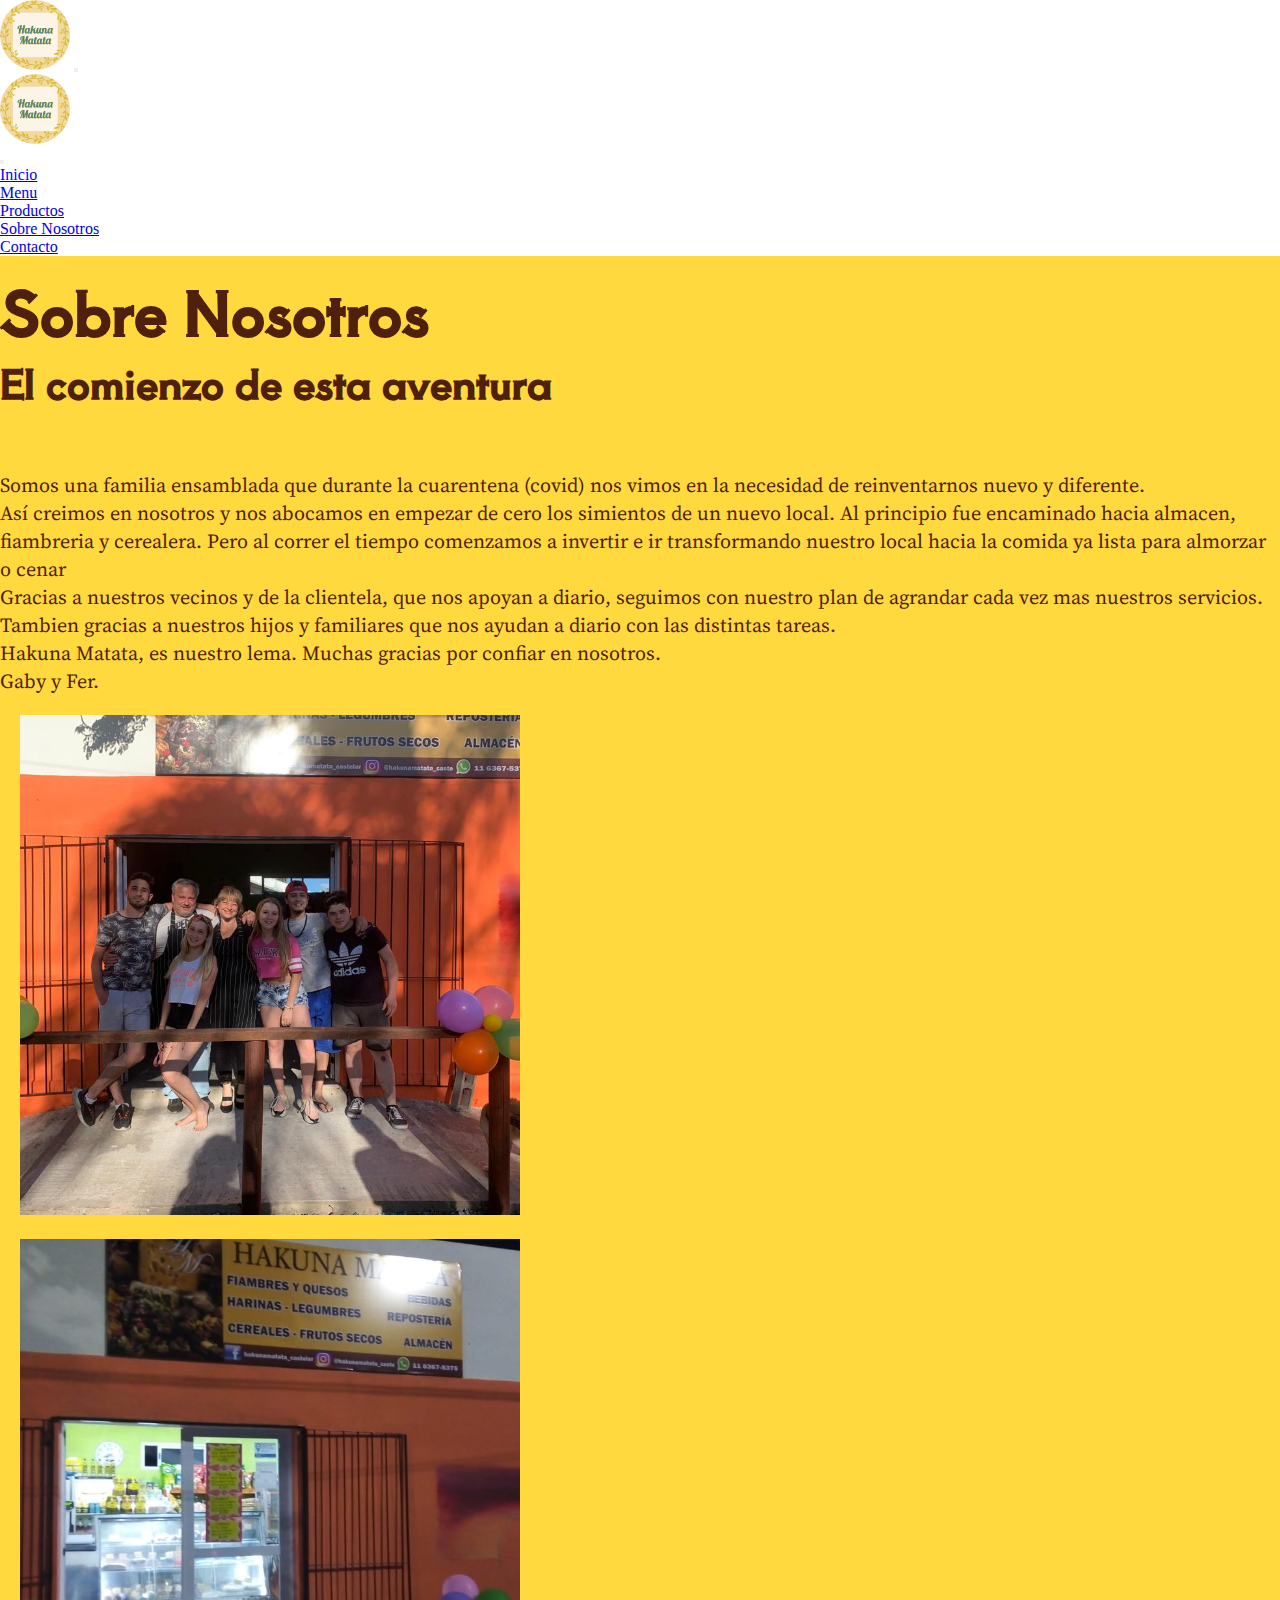
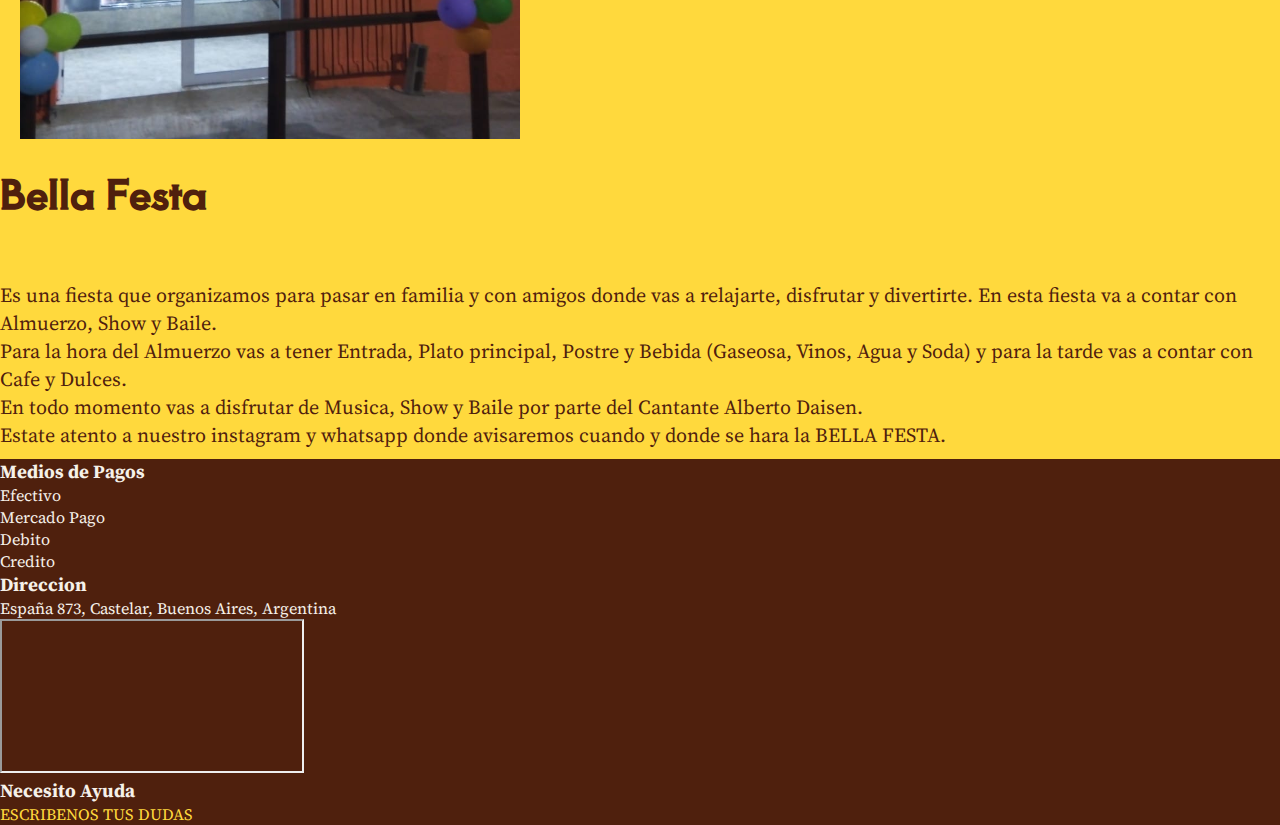
<file: pages/sobrenosotros.html>
<!DOCTYPE html>
<html lang="en">
<head>
    <meta charset="UTF-8">
    <meta http-equiv="X-UA-Compatible" content="IE=edge">
    <meta name="viewport" content="width=device-width, initial-scale=1.0">
    <link href="https://cdn.jsdelivr.net/npm/bootstrap@5.3.0-alpha3/dist/css/bootstrap.min.css" rel="stylesheet" integrity="sha384-KK94CHFLLe+nY2dmCWGMq91rCGa5gtU4mk92HdvYe+M/SXH301p5ILy+dN9+nJOZ" crossorigin="anonymous">
    <link rel="stylesheet" href="https://cdn.jsdelivr.net/npm/bootstrap-icons@1.10.5/font/bootstrap-icons.css">
    <link rel="shortcut icon" href="../imagenes/Logo (2).png" type="image/x-icon">
    <link rel="stylesheet" href="../css/style.css">
    <title>Sobre Nosotros</title>
</head>
<body>

    <header class="encabezado">
        <nav class="navbar bg-body-tertiary navbar-expand-md" data-bs-theme="dark";>
            <div class="container-fluid">
              <a class="navbar-brand" href="../index.html"><img src="../imagenes/Logo (2).png" alt="logo"></a>
              <button class="navbar-toggler" type="button" data-bs-toggle="offcanvas" data-bs-target="#offcanvasNavbar" aria-controls="offcanvasNavbar" aria-label="Toggle navigation">
                <span class="navbar-toggler-icon"></span>
              </button>
              <div class="offcanvas offcanvas-end" tabindex="-1" id="offcanvasNavbar" aria-labelledby="offcanvasNavbarLabel">
                <div class="offcanvas-header">
                  <h5 class="offcanvas-title" id="offcanvasNavbarLabel"><img src="../imagenes/Logo (2).png" alt="logo"></h5>
                  <button type="button" class="btn-close" data-bs-dismiss="offcanvas" aria-label="Close"></button>
                </div>
                <div class="offcanvas-body">
                  <ul class="navbar-nav justify-content-end flex-grow-1 pe-3">
                    <li class="nav-item">
                      <a class="nav-link active" aria-current="page" href="../index.html">Inicio</a>
                    </li>
                    <li class="nav-item">
                      <a class="nav-link" href="menu.html">Menu</a>
                    </li>
                    <li class="nav-item">
                        <a class="nav-link" href="productos.html">Productos</a>
                      </li>
                      <li class="nav-item">
                        <a class="nav-link" href="sobrenosotros.html">Sobre Nosotros</a>
                      </li>
                      <li class="nav-item">
                        <a class="nav-link" href="contacto.html">Contacto</a>
                      </li>
                  </ul>
                </div>
              </div>
            
            </div>
            
          </nav>

    </header>

    <main class="contenido">
        <section class="container text-center">
            <div class="container-fluid">
                <div class="row">
                    <div class="col-md-12 col-sm-12">
                        <h1 class="titulo">Sobre Nosotros</h1>
                    </div>
                </div>

                <div class="row">
                    <div class="col-md-12 col-sm-12">
                        <h2 class="titulo2">El comienzo de esta aventura</h2>
                    </div>
                </div>

                <div class="row">
                    <div class="col-md-12 col-sm-12">
                        <div class="texto3">
                            <p>Somos una familia ensamblada que durante la cuarentena (covid) nos vimos en la necesidad de reinventarnos nuevo y diferente.</p>
                            <p>Así creimos en nosotros y nos abocamos en empezar de cero los simientos de un nuevo local. Al principio fue encaminado hacia almacen, fiambreria y cerealera. Pero al correr el tiempo comenzamos a invertir e ir transformando nuestro local hacia la comida ya lista para almorzar o cenar</p>
                            <p>Gracias a nuestros vecinos y de la clientela, que nos apoyan a diario, seguimos con nuestro plan de agrandar cada vez mas nuestros servicios. Tambien gracias a nuestros hijos y familiares que nos ayudan a diario con las distintas tareas.</p>
                            <p>Hakuna Matata, es nuestro lema. Muchas gracias por confiar en nosotros.</p>
                            <p>Gaby y Fer.</p>
                        </div>
                    </div>
                </div>

                <div class="row">
                    <div class="col-md-6 col-sm-12">
                        <div class="foto-apertura">
                            <img src="../imagenes/Apertura.jpeg" class="img-fluid" alt="Apertura">
                        </div>
                    </div>
                    <div class="col-md-6 col-sm-12">
                        <div class="foto-apertura">
                            <img src="../imagenes/Apertura 2.jpeg" class="img-fluid" alt="Apertura">
                        </div>
                    </div>
                </div>

                <div class="row">
                    <div class="col-md-12 col-sm-12">
                        <h2 class="titulo2">Bella Festa</h2>
                    </div>
                </div>

                <div class="row">
                    <div class="col-md-12 col-sm-12">
                        <div class="texto3">
                            <p>Es una fiesta que organizamos para pasar en familia y con amigos donde vas a relajarte, disfrutar y divertirte. En esta fiesta va a contar  con Almuerzo, Show y Baile.</p>
                            <p>Para la hora del Almuerzo vas a tener Entrada, Plato principal, Postre y Bebida (Gaseosa, Vinos, Agua y Soda) y para la tarde vas a contar con Cafe y Dulces.</p>
                            <p>En todo momento vas a disfrutar de Musica, Show y Baile por parte del Cantante Alberto Daisen.</p>
                            <p>Estate atento a nuestro instagram y whatsapp donde avisaremos cuando y donde se hara la BELLA FESTA.</p>
                        </div>
                    </div>
                </div>

            </div>
        </section>

    </main>

    <footer class="pie-pagina">
        <div class="container text-center">
            <div class="container-fluid">
                <div class="row">
                    <div class="col-md-4 col-sm-12">
                        <div class="medio-pago">
                        <h3>Medios de Pagos</h3>
                        <ul>
                            <li>
                                <p>Efectivo</p>
                            </li>
                            <li>
                                <p>Mercado Pago</p>
                            </li>
                            <li>
                                <p>Debito</p>
                            </li>
                            <li>
                                <p>Credito</p>
                            </li>
                        </ul>
                        </div>
                    </div>
                    <div class="col-md-4 col-sm-12">
                        <div class="direccion">
                        <h3>Direccion</h3>
                        <p>España 873, Castelar, Buenos Aires, Argentina</p>
                        <iframe src="https://www.google.com/maps/embed?pb=!1m18!1m12!1m3!1d820.5403191857994!2d-58.64751389794837!3d-34.650629745174456!2m3!1f0!2f0!3f0!3m2!1i1024!2i768!4f13.1!3m3!1m2!1s0x95bcbf96af2872ad%3A0x9fa523b8ede893cf!2sHakunaMatata!5e0!3m2!1ses!2sar!4v1682343679744!5m2!1ses!2sar"allowfullscreen="" loading="lazy" referrerpolicy="no-referrer-when-downgrade"></iframe>
                        </div>
                    </div>
                    <div class="col-md-4 col-sm-12">
                        <div class="necesito-ayuda">
                        <h3>Necesito Ayuda</h3>
                        <a href="contacto.html#section3">Escribenos tus dudas</a>
                        </div>
                    </div>
                </div>
            </div>
        </div>
        
    </footer>
    <script src="https://cdn.jsdelivr.net/npm/bootstrap@5.3.0-alpha3/dist/js/bootstrap.bundle.min.js" integrity="sha384-ENjdO4Dr2bkBIFxQpeoTz1HIcje39Wm4jDKdf19U8gI4ddQ3GYNS7NTKfAdVQSZe" crossorigin="anonymous"></script>
</body>
</html>
</file>
<file: css/style.css>
@import url("https://fonts.googleapis.com/css2?family=Aoboshi+One&display=swap");
@import url("https://fonts.googleapis.com/css2?family=Source+Serif+Pro:wght@700&display=swap");
* {
  margin: 0;
  padding: 0;
}

.container-fluid a img {
  width: 70px;
  height: 70px;
  object-fit: cover;
  border-radius: 100%;
}

.offcanvas-title img {
  width: 70px;
  height: 70px;
  object-fit: cover;
  border-radius: 100%;
}

.necesito-ayuda {
  font-family: "Source Serif Pro", serif;
}
.necesito-ayuda a {
  text-transform: uppercase;
  text-decoration: none;
  color: #ffd93d;
}

.medio-pago {
  font-family: "Source Serif Pro", serif;
}

.direccion {
  font-family: "Source Serif Pro", serif;
}

.pie-pagina {
  background-color: #4f200d;
  color: #f6f1e9;
}

.titulo {
  color: #4f200d;
  font-family: "Aoboshi One", serif;
  font-size: 60px;
}

.texto1, .texto2 {
  color: #4f200d;
  font-family: "Source Serif Pro", serif;
  font-size: 20px;
  padding-top: 150px;
}

.texto3 {
  color: #4f200d;
  font-family: "Source Serif Pro", serif;
  padding-top: 60px;
  font-size: 20px;
}

.titulo2 {
  color: #4f200d;
  font-family: "Aoboshi One", serif;
  font-size: 40px;
}

.titulo3 {
  color: #4f200d;
  font-family: "Aoboshi One", serif;
  font-size: 30px;
}

.comidas-diarias {
  color: #4f200d;
  font-family: "Aoboshi One", serif;
  font-size: 40px;
}

.contacto {
  margin: 80px;
}
.contacto a {
  text-transform: uppercase;
  text-decoration: none;
  color: #4f200d;
  font-family: "Aoboshi One", serif;
}

.contacto-titulo {
  color: #4f200d;
  font-family: "Aoboshi One", serif;
  font-size: 40px;
}

.dudas {
  text-align: center;
  margin: 50px;
  padding-left: 90px;
}

.texto4 {
  color: #4f200d;
  font-family: "Source Serif Pro", serif;
  font-size: 20px;
  padding-top: 10px;
}

.texto5 {
  color: #4f200d;
  font-family: "Source Serif Pro", serif;
  font-size: 15px;
  padding-top: 30px;
}

.fotos-inicio {
  margin: 20px;
}
.fotos-inicio img {
  width: 500px;
  height: 500px;
  object-fit: cover;
  padding-top: 50px;
}

.foto-apertura {
  margin: 20px;
}
.foto-apertura img {
  width: 500px;
  height: 500px;
  object-fit: cover;
}

main i {
  font-size: 70px;
}

.comidas-diarias {
  color: #4f200d;
  font-family: "Aoboshi One", serif;
  font-size: 40px;
}

.contenido {
  background-color: #ffd93d;
  padding-top: 10px;
  padding-bottom: 10px;
}

/*# sourceMappingURL=style.css.map */
</file>
